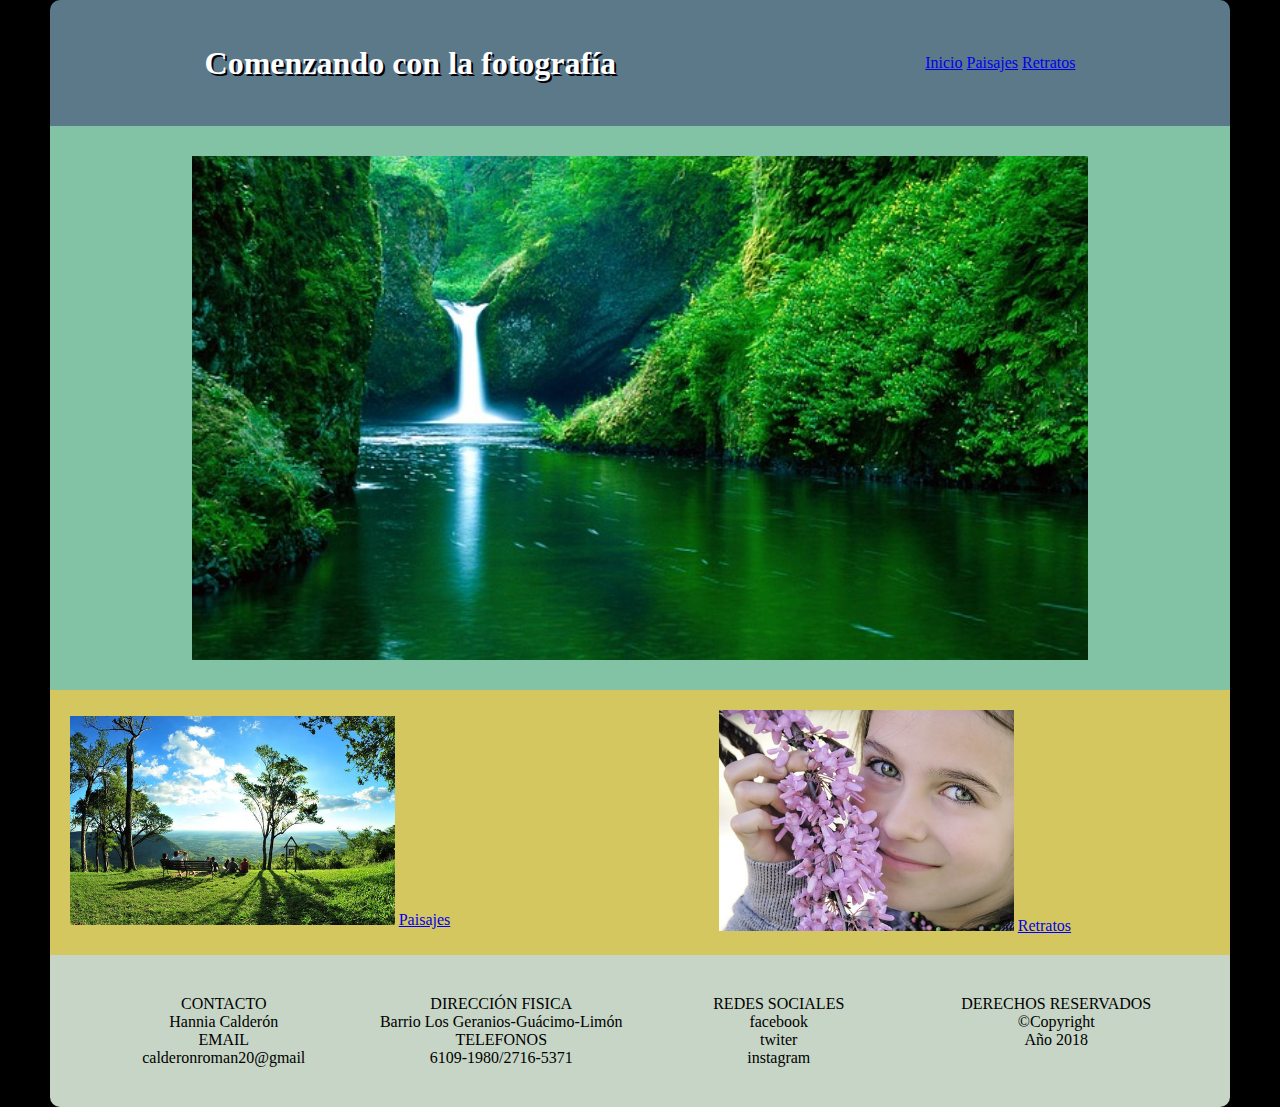
<file: index.html>
<!DOCTYPE html>
<html lang="en">
<head>
	<title>comenzando con la fotografia</title>
	<link href='https://fonts.googleapis.com/css?family=Indie+Flower' rel='stylesheet' type='text/css'>
	<link rel="stylesheet" href="css/estilo.css">
	<meta charset="utf-8">
	<meta name="viewport" content="width=device-width, initial-scale=1.0">
</head>
<body>
<header>
	<h1>Comenzando con la fotografía</h1>
	
	<navbar id="menu-principal">
	     <a href="index.html" class="texto" >Inicio</a>
         <a href="html/paisajes.html" class="texto" >Paisajes</a>
		 <a href="html/retratos.html" class="texto" >Retratos</a>
	</navbar>
</header>

<div id="contenido">

<div class="container" role="main">

	<div class="c1" >
	<img src="imagenes/pai2.jpg" class="pai2" width="80%" >	
	</div>
</div>

<div class="c2">
	<div class="imagen">
	<img src="imagenes/pai1.jpg" class="imagen" width="50%">
	 <a href ="html/Paisajes.html" class="texto1" >Paisajes</a>
	</div>
	<div class="imagen2">
	<img src="imagenes/rostro.jpg" class="imagen2" width="60%">
	 <a href ="html/Retratos.html" class="texto2" >Retratos</a>
	</div>
</div>
</div> 
	<footer>
	<div id="contenedor"> 
	<div id="div1" >CONTACTO<br>Hannia Calderón</div>
	<div id="div2">EMAIL<br>calderonroman20@gmail</div>
	<div id="div2">DIRECCIÓN FISICA<br>Barrio Los Geranios-Guácimo-Limón</div>
	<div id="div2">TELEFONOS<br>6109-1980/2716-5371</div>
	<div id="div1">REDES SOCIALES<br>facebook<br>twiter<br>instagram</div>
	<div id="div2">DERECHOS RESERVADOS<br>&copy;Copyright<br>Año 2018</div> 
</div>
</footer>
</body>
</html>
</file>
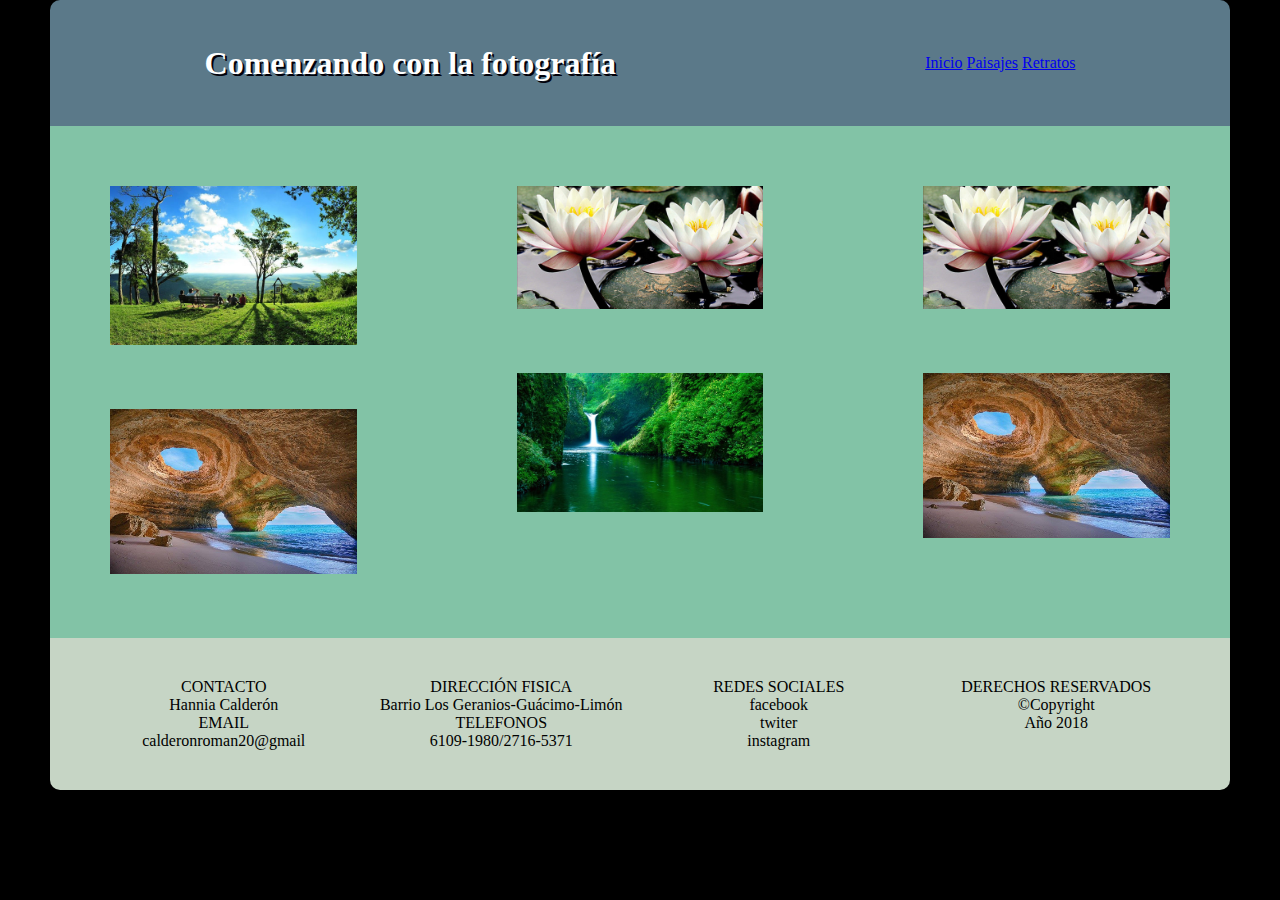
<file: html/paisajes.html>
<!DOCTYPE html>
<html lang="en">
<head>
	<title>comenzando con la fotografia</title>
	<link href='https://fonts.googleapis.com/css?family=Indie+Flower' rel='stylesheet' type='text/css'>
	<link rel="stylesheet" href="../css/estilo.css">
	<meta charset="utf-8">
	<meta name="viewport" content="width=device-width, initial-scale=1.0">
</head>
<body>
<header>
	<h1>Comenzando con la fotografía</h1>
	
	<navbar id="menu-principal">
	     <a href="../index.html" class="texto" >Inicio</a>
         <a href="paisajes.html" class="texto" >Paisajes</a>
		 <a href="retratos.html" class="texto" >Retratos</a>
		</navbar>
		</header>

<div id="contenido1">

<div class="container" role="main">

<div class="c3">

	<div class="paisaje1">
	<img src="../imagenes/pai1.jpg" class="paisaje1" width="100%">
	</div>
	
	<div class="paisaje2">
	<img src="../imagenes/pai3.jpg" class="paisaje2" width="100%">
	</div>
	
	<div class="paisaje3">
	<img src="../imagenes/flor.jpg" class="paisaje3" width="100%">
	</div>
	
	<div class="paisaje4">
	<img src="../imagenes/pai2.jpg" class="paisaje4" width="100%">
	</div>
	
	<div class="paisaje5">
	<img src="../imagenes/flor.jpg" class="paisaje5" width="100%">
	</div>
	
	<div class="paisaje6">
	<img src="../imagenes/pai3.jpg" class="paisaje6" width="100%">
	</div>
</div>
</div>
</div>
	<footer>
	<div id="contenedor"> 
	<div id="div1" >CONTACTO<br>Hannia Calderón</div>
	<div id="div2">EMAIL<br>calderonroman20@gmail</div>
	<div id="div2">DIRECCIÓN FISICA<br>Barrio Los Geranios-Guácimo-Limón</div>
	<div id="div2">TELEFONOS<br>6109-1980/2716-5371</div>
	<div id="div1">REDES SOCIALES<br>facebook<br>twiter<br>instagram</div>
	<div id="div2">DERECHOS RESERVADOS<br>&copy;Copyright<br>Año 2018</div> 
</div>
</footer>
</body>
</html>
</file>
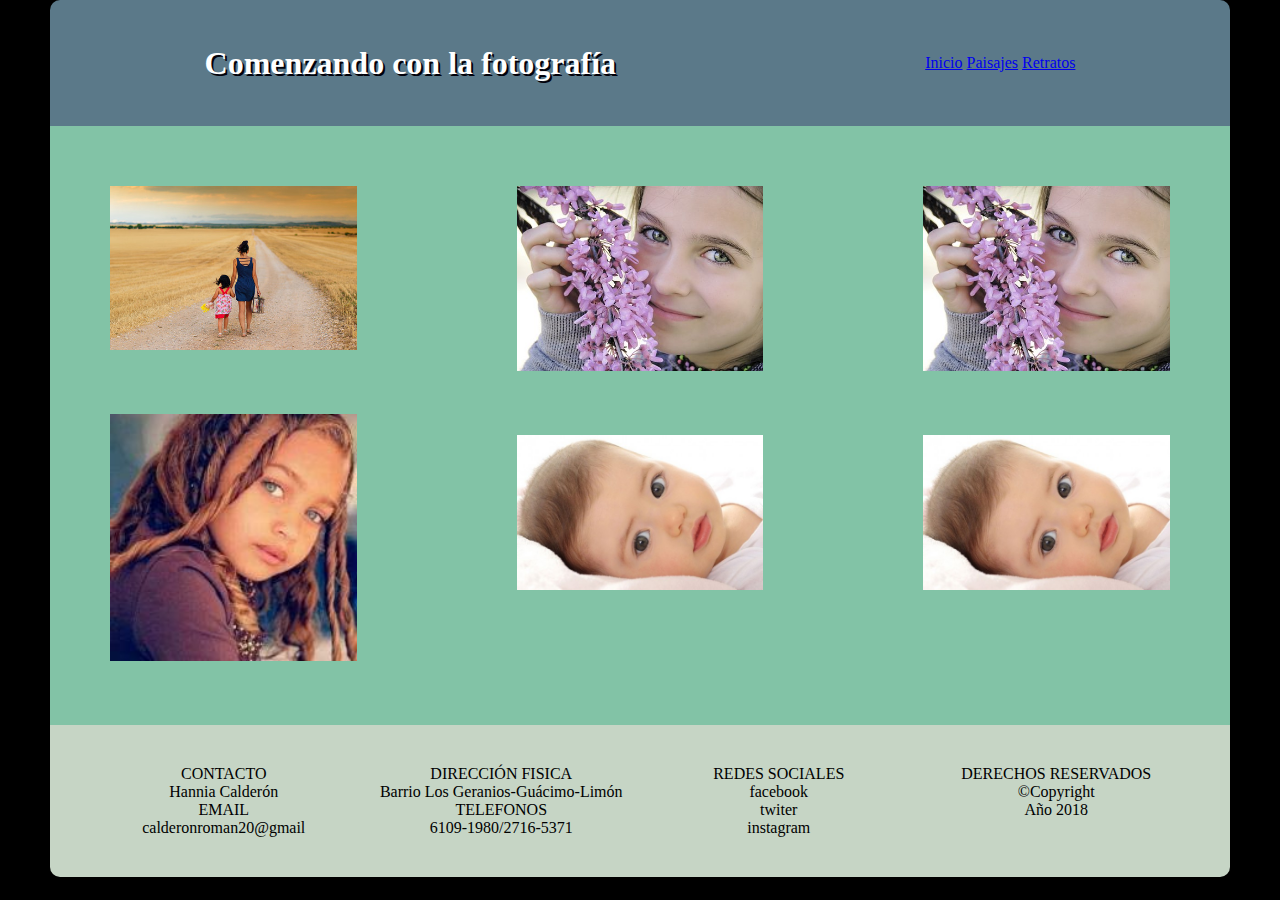
<file: html/retratos.html>
<!DOCTYPE html>
<html lang="en">
<head>
	<title>comenzando con la fotografia</title>
	<link href='https://fonts.googleapis.com/css?family=Indie+Flower' rel='stylesheet' type='text/css'>
	<link rel="stylesheet" href="../css/estilo.css">
	<meta charset="utf-8">
	<meta name="viewport" content="width=device-width, initial-scale=1.0">
</head>
<body>
<header>
	<h1>Comenzando con la fotografía</h1>
	
	<navbar id="menu-principal">
	     <a href="../index.html" class="texto" >Inicio</a>
         <a href="paisajes.html" class="texto" >Paisajes</a>
		 <a href="retratos.html" class="texto" >Retratos</a>
		</navbar>
		</header>

<div id="contenido1">

<div class="container" role="main">

<div class="c3">
<div class="img1" >
	<img src="../imagenes/nina3.jpg" class="img1" width="100%" >	
	</div>
	
	<div class="img2">
	<img src="../imagenes/nina1.jpg" class="img2" width="100%">
	</div>
	
	<div class="img3">
	<img src="../imagenes/rostro.jpg" class="img3" width="100%">
	</div>
	
	<div class="img4">
	<img src="../imagenes/bebe2.jpg" class="img4" width="100%">
	</div>
	
	<div class="img5">
	<img src="../imagenes/rostro.jpg" class="img5" width="100%">
	</div>
	
	<div class="img6">
	<img src="../imagenes/bebe2.jpg" class="img6" width="100%">
	</div>
	</div>
</div>
</div> 
	<footer>
	<div id="contenedor"> 
	<div id="div1" >CONTACTO<br>Hannia Calderón</div>
	<div id="div2">EMAIL<br>calderonroman20@gmail</div>
	<div id="div2">DIRECCIÓN FISICA<br>Barrio Los Geranios-Guácimo-Limón</div>
	<div id="div2">TELEFONOS<br>6109-1980/2716-5371</div>
	<div id="div1">REDES SOCIALES<br>facebook<br>twiter<br>instagram</div>
	<div id="div2">DERECHOS RESERVADOS<br>&copy;Copyright<br>Año 2018</div> 
</div>
</footer>
</body>
</html>
</file>
<file: css/estilo.css>
* *::before *::after{
	box-sizing: border-box;
}
@font-face {
font-family: 'Dancing Script';
src: url(TRABAJO FINAL
CSS\texto\DancingScript-Regular.ttf);
}
body {
    margin: auto 50px;
	font-family: Dancing Script;
    background-color:black;
}

header {
height: 1em;
background-color:#5b7989;
height: 14vh;
border-radius: 10px 10px 0px 0px;
display:flex;
flex-direction:row;
justify-content:space-around;
align-items:center;
}

h1{
color: white;
font-family: Dancing Script;
text-shadow:2px 2px #02010a;
font-size: 2em;
}
a.navbar.texto {
font-family: Dancing Script;
color: white;
background-position: right;
}
.container {
    background-color:#82c3a6;
	margin: 0;
	padding: 0px;
	width: 100%;
}

.container div {
    background-color: #82c3a6;
	box-sizing: border-box;
	min-width: 150px;
	padding: 30px;
}

.c1 {
    background-color: #d5c75f;
	color: white;
    background-position:center;
    display: flex;
    justify-content: center;
    background-size: 50;}
                                                            
.c2{ 
  padding: 20px;
  justify-content: space-around;
  align-items: center;
  background-color: #d5c75f;
  background-position: center center;
  display: flex;
  
}

}
.imagen2{
	width:400px;
	height:300px;
	background-position: center center;

}
.imagen {
background-position: center center;
}

.imagen:hover {
	border-radius:50%;
    -webkit-border-radius:50%;
	filter:drop-shadow(5px 5px 10px green)
}
  

.texto1 .texto2 {
   display: flex;
   font-family: Dancing Script;
   color: white;
   background-position: center;
   align-items:center;
}
.imagen2:hover {
	border-radius:10%;
	filter:drop-shadow(10px 10px 15px blue);
	-webkit-filter:drop-shadow(10px 10px 15px blue);
	 
} 
.c3{
	-webkit-column-count: 3;
    -webkit-column-gap: 100px;
    -moz-column-count: 3;
    -moz-column-gap: 100px;
    column-count: 3;
    column-gap: 100px;
}

.img1:hover {
	filter: blur(10px);
	}

.img2:hover {
	filter: grayscale(100%);
	}

.img3:hover {
	filter: sepia(90%);
	}	
	
.img4:hover {
	filter: saturate(180%);
	}

.img5:hover {
	filter: opacity(.5);
	}	

.img6:hover {
	-webkit-transform: rotate(360deg);transform: rotate(360deg);
}
	
.paisaje1:hover {
    filter: blur(10px);
}	

.paisaje2:hover {
    filter: grayscale(100%);
}	

.paisaje3:hover {
    filter: sepia(90%);
}	

.paisaje4:hover {
    filter: saturate(180%);
}	

.paisaje5:hover {
    filter: opacity(.5);
}	

.paisaje6:hover {
    -webkit-transform: rotate(360deg);transform: rotate(360deg);
}	
	
footer {
    padding: 40px;
	border-radius: 0px 0px 10px 10px;
	background-color:#C6d5c5;
	color: black;
    font-family: Dancing Script;
    text-shadow:2px 2px width;
	text-align: center;
    font-size: 1em;
	-webkit-column-count: 4;
    -webkit-column-gap: 10px;
    -moz-column-count: 4;
    -moz-column-gap: 10px;
    column-count: 4;
    column-gap: 10px;
}

div .contenido{
    width: 900px;
    position: center center;
} 

@media screen and (min-width: 480px) {
header{
    background-color:#5b7989;	
}
.c2{ 
    align-items: center;
    background-color: #d5c75f;
    position: center center;
}
.container div {
    background-color: #82c3a6;
    position: center center;
}
.img1 {
    width: 100%;
	}

.img2 {
    width: 100%;
	}

.img3 {
    width: 100%;
	}	
	
.img4 {
    width: 100%; 
	}

.img5 {
    width: 100%;
	}	

.img6 {
    width: 100%;
}
	
.paisaje1 {
    width: 100%;
}	

.paisaje2 {
    width:100%;
}	

.paisaje3 {
    width: 100%;
}	

.paisaje4 {
   width: 100%;
}	

.paisaje5 {
width: 100%
}	

.paisaje6 {
width: 100%    
}	
footer {
    background-color:#C6d5c5;
    position: center center;
}

}
@media (min-width: 600px) {
    
        
	
}

@media (min-width: 900px) {
</file>
